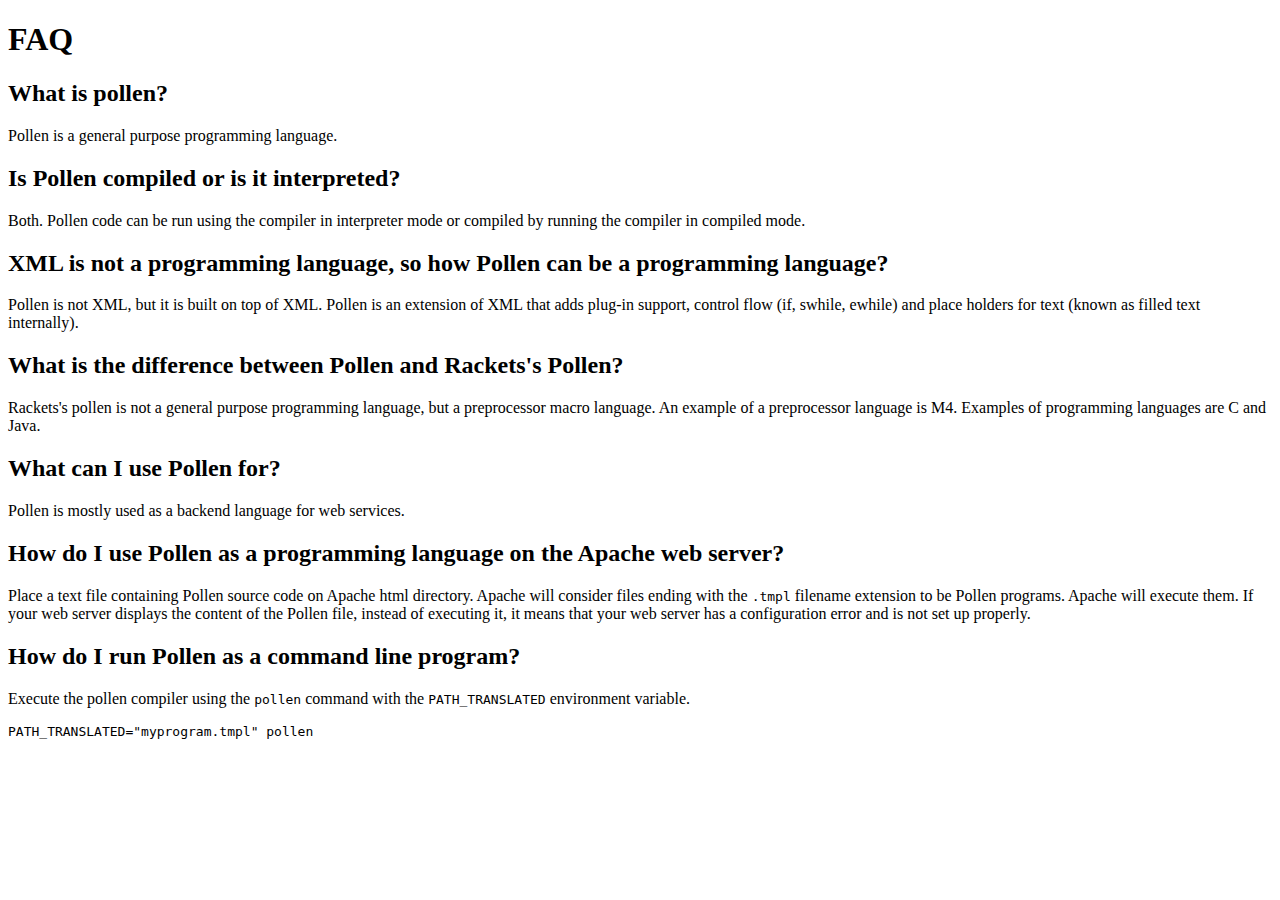
<file: faq.html>
<!DOCTYPE html>
<html lang="en">
  <head>
    <meta charset="UTF-8">
    <title>Pollen - FAQ</title>
  </head>
  <body>
    <h1>FAQ</h1>
    <h2>What is pollen?</h2>
    <p>
      Pollen is a general purpose programming language.
    </p>
    <h2>Is Pollen compiled or is it interpreted?</h2>
    <p>
      Both. Pollen code can be run using the compiler in
      interpreter mode or compiled by running the
      compiler in compiled mode.
    </p>
    <h2>
      XML is not a programming language, so how Pollen
      can be a programming language?
    </h2>
    <p>
      Pollen is not XML, but it is built on top of XML.
      Pollen is an extension of XML that adds plug-in
      support, control flow (if, swhile, ewhile) and
      place holders for text (known as filled text
      internally).
    </p>
    <h2>
      What is the difference between Pollen and
      Rackets's Pollen?
    </h2>
    <p>
      Rackets's pollen is not a general purpose
      programming language, but a preprocessor macro
      language. An example of a preprocessor language is
      M4. Examples of programming languages are C and
      Java.
    </p>
    <h2>What can I use Pollen for?</h2>
    <p>
      Pollen is mostly used as a backend language for
      web services.
    </p>
    <h2>
      How do I use Pollen as a programming language on
      the Apache web server?
    </h2>
    <p>
      Place a text file containing Pollen source code on
      Apache html directory. Apache will consider files
      ending with the <code>.tmpl</code> filename
      extension to be Pollen programs. Apache will
      execute them. If your web server displays the
      content of the Pollen file, instead of executing
      it, it means that your web server has a
      configuration error and is not set up properly.
    </p>
    <h2>How do I run Pollen as a command line program?</h2>
    <p>
      Execute the pollen compiler using the
      <code>pollen</code> command with the
      <code>PATH_TRANSLATED</code> environment variable.
    </p>
    <pre><code class="language-xml">PATH_TRANSLATED="myprogram.tmpl" pollen</code></pre>
  </body>
</html>
</file>
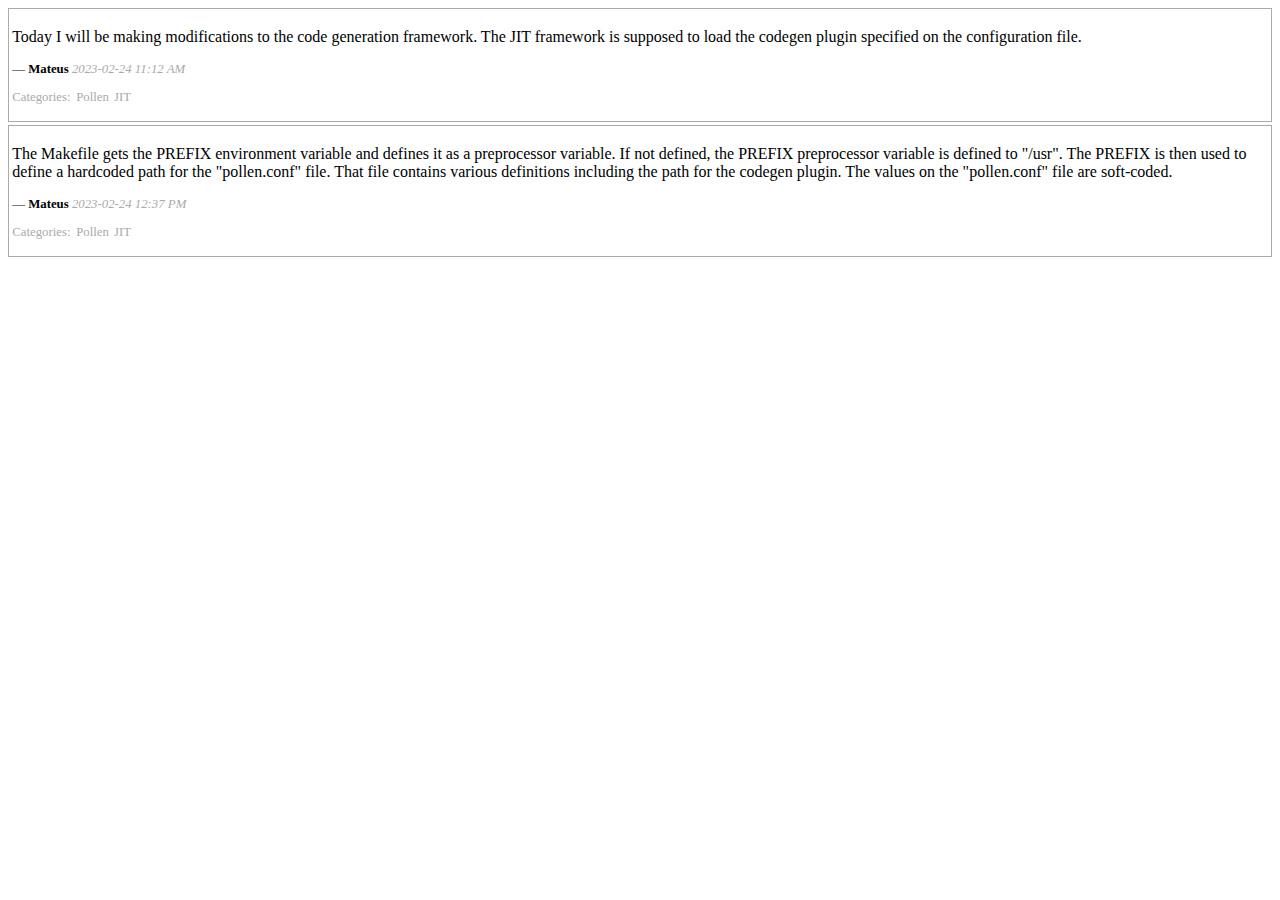
<file: news.html>
<html xmlns="http://www.w3.org/1999/xhtml"><head><meta http-equiv="Content-Type" content="text/html; charset=utf-8">
<meta charset="UTF-8"></meta><title>Log</title><meta name="viewport" content="width=device-width, initial-scale=1.0"></meta></head><body><div style="border: solid 1px #aaa; margin: 0.2em 0 0.2em 0; padding: 0.2em;"><p>
      Today I will be making modifications to the code generation
      framework. The JIT framework is supposed to load the codegen
      plugin specified on the configuration file.
    </p><p style="font-size: 0.8em;">— <strong>Mateus</strong> <span style="color: #aaa; font-style: italic;">2023-02-24 11:12 AM</span></p><p style="color: #aaa; font-size: 0.8em;">Categories: <span style="padding: 0 0.2em 0 0.2em">Pollen</span><span style="padding: 0 0.2em 0 0.2em">JIT</span></p></div><div style="border: solid 1px #aaa; margin: 0.2em 0 0.2em 0; padding: 0.2em;"><p>
      The Makefile gets the PREFIX environment variable and
      defines it as a preprocessor variable. If not defined,
      the PREFIX preprocessor variable is defined to "/usr".
      The PREFIX is then used to define a hardcoded path for
      the "pollen.conf" file. That file contains various
      definitions including the path for the codegen plugin.
      The values on the "pollen.conf" file are soft-coded.
    </p><p style="font-size: 0.8em;">— <strong>Mateus</strong> <span style="color: #aaa; font-style: italic;">2023-02-24 12:37 PM</span></p><p style="color: #aaa; font-size: 0.8em;">Categories: <span style="padding: 0 0.2em 0 0.2em">Pollen</span><span style="padding: 0 0.2em 0 0.2em">JIT</span></p></div></body></html>
</file>
